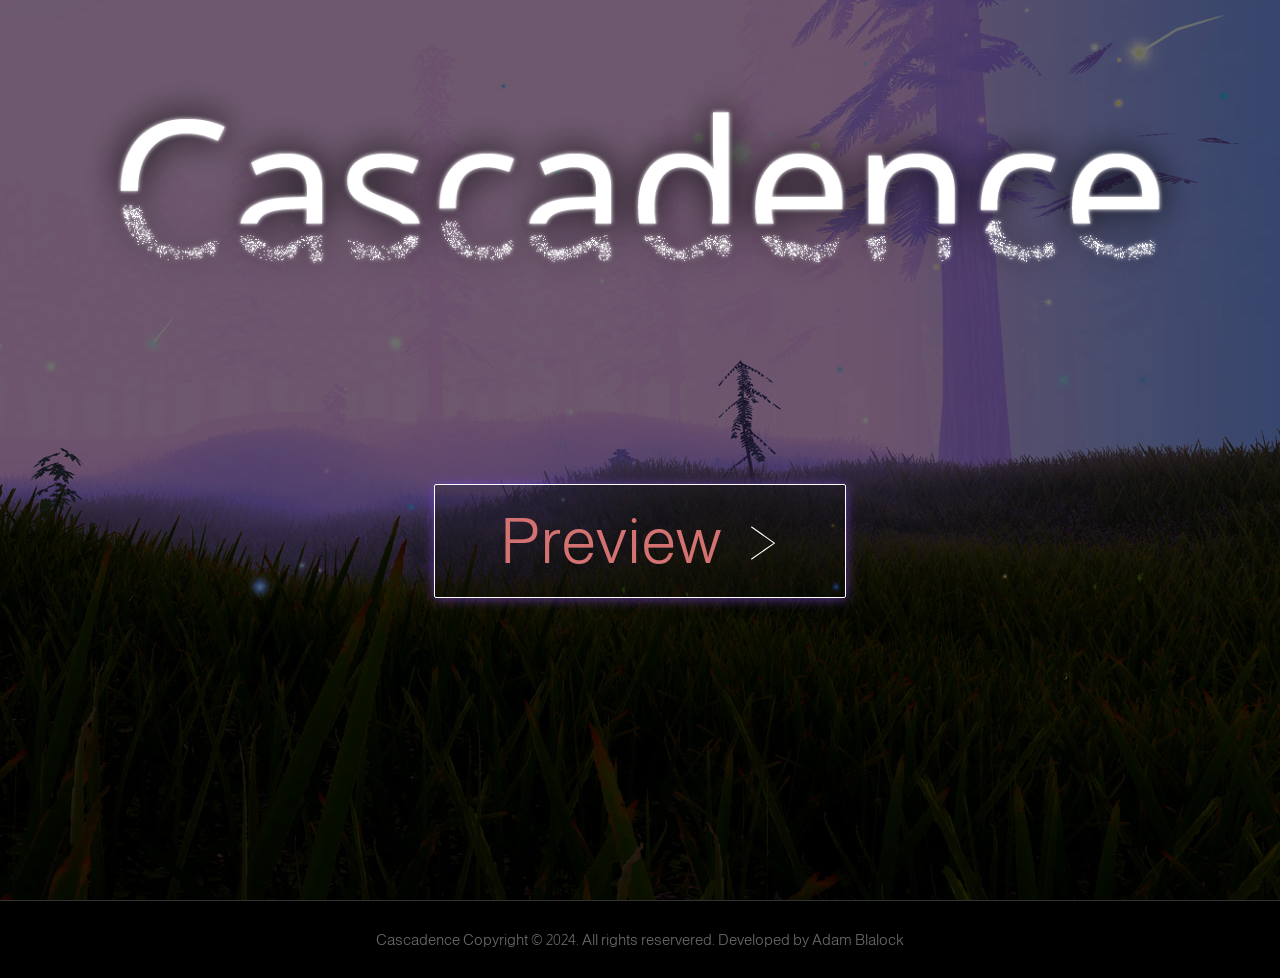
<file: index.html>
<!DOCTYPE html>
<html>
    <head>
        <meta charset="UTF-8">
        <title>Cascadence</title>
        <meta name="author" content="Adam Blalock">
        <meta name="description"
            content="Cascadence - Survive and ultimately escape a foreign world using your creativity to assemble defenses with physics-based building.">
        <meta name="keywords" content="game">
        <meta property="og:image" content="https://cascadencegame.com/static/imgs/WebsiteOGImg.jpg">
        <meta property="og:title" content="Cascadence" />
        <meta property="og:site_name" content="Cascadence" />
        <meta name="viewport" content="width=device-width, initial-scale=1, minimum-scale=1" />
        <meta property="og:url" content="https://cascadencegame.com/" />
        <meta property="og:description"
            content="Cascadence - Survive and ultimately escape a foreign world using your creativity to assemble defenses with physics-based building." />
            <link rel="preconnect" href="https://fonts.googleapis.com">
            <link rel="preconnect" href="https://fonts.gstatic.com" crossorigin>
            <link href="https://fonts.googleapis.com/css2?family=Almarai:wght@300&display=swap" rel="stylesheet">
        <link rel="stylesheet" href="static/stylesheet.css?v=2"" type=" text/css">
        <link rel="apple-touch-icon" sizes="180x180" href="static/imgs/icons/apple-touch-icon.png">
        <link rel="icon" type="image/png" sizes="32x32" href="static/imgs/icons/favicon-32x32.png">
        <link rel="icon" type="image/png" sizes="16x16" href="static/imgs/icons/favicon-16x16.png">
        <link rel="icon" href="/favicon.ico?v=2" />
        <link rel="manifest" href="static/site.webmanifest">
        <meta name="theme-color" content="#ffffff">
    </head>

    <body>
        <main id="cont">
            <section>
                <div>
                    <video onloadeddata="this.play();" poster="static/imgs/VideoPoster.jpg" autoplay muted loop preload="auto" playsinline id="vid-bg">
                        <source src="https://github.com/arblalock/Cascadence/raw/main/static/CascadenceTrailerWebsite.mp4" type="video/mp4">
                    </video>
                </div>
                <div id="vid-overlay">
                    <div id="logo-cont">
                        <img id="logo" src="static/imgs/logo_w_effects.png" alt="logo">
                    </div>
                    <div id="dl-btn-cont">
                        <a id="dl-btn" href="https://store.steampowered.com/app/2225090/Cascadence/">Preview <span><img id="ic-caret" src = "static/imgs/caret.svg" /></span></a>
                    </div>
                </div>
            </section>


            <footer>
                <div class="f-cont copyright">Cascadence Copyright © 2024. All rights reservered. Developed by Adam Blalock
                </div>
            </footer>
        </main>
    </body>

</html>
</file>
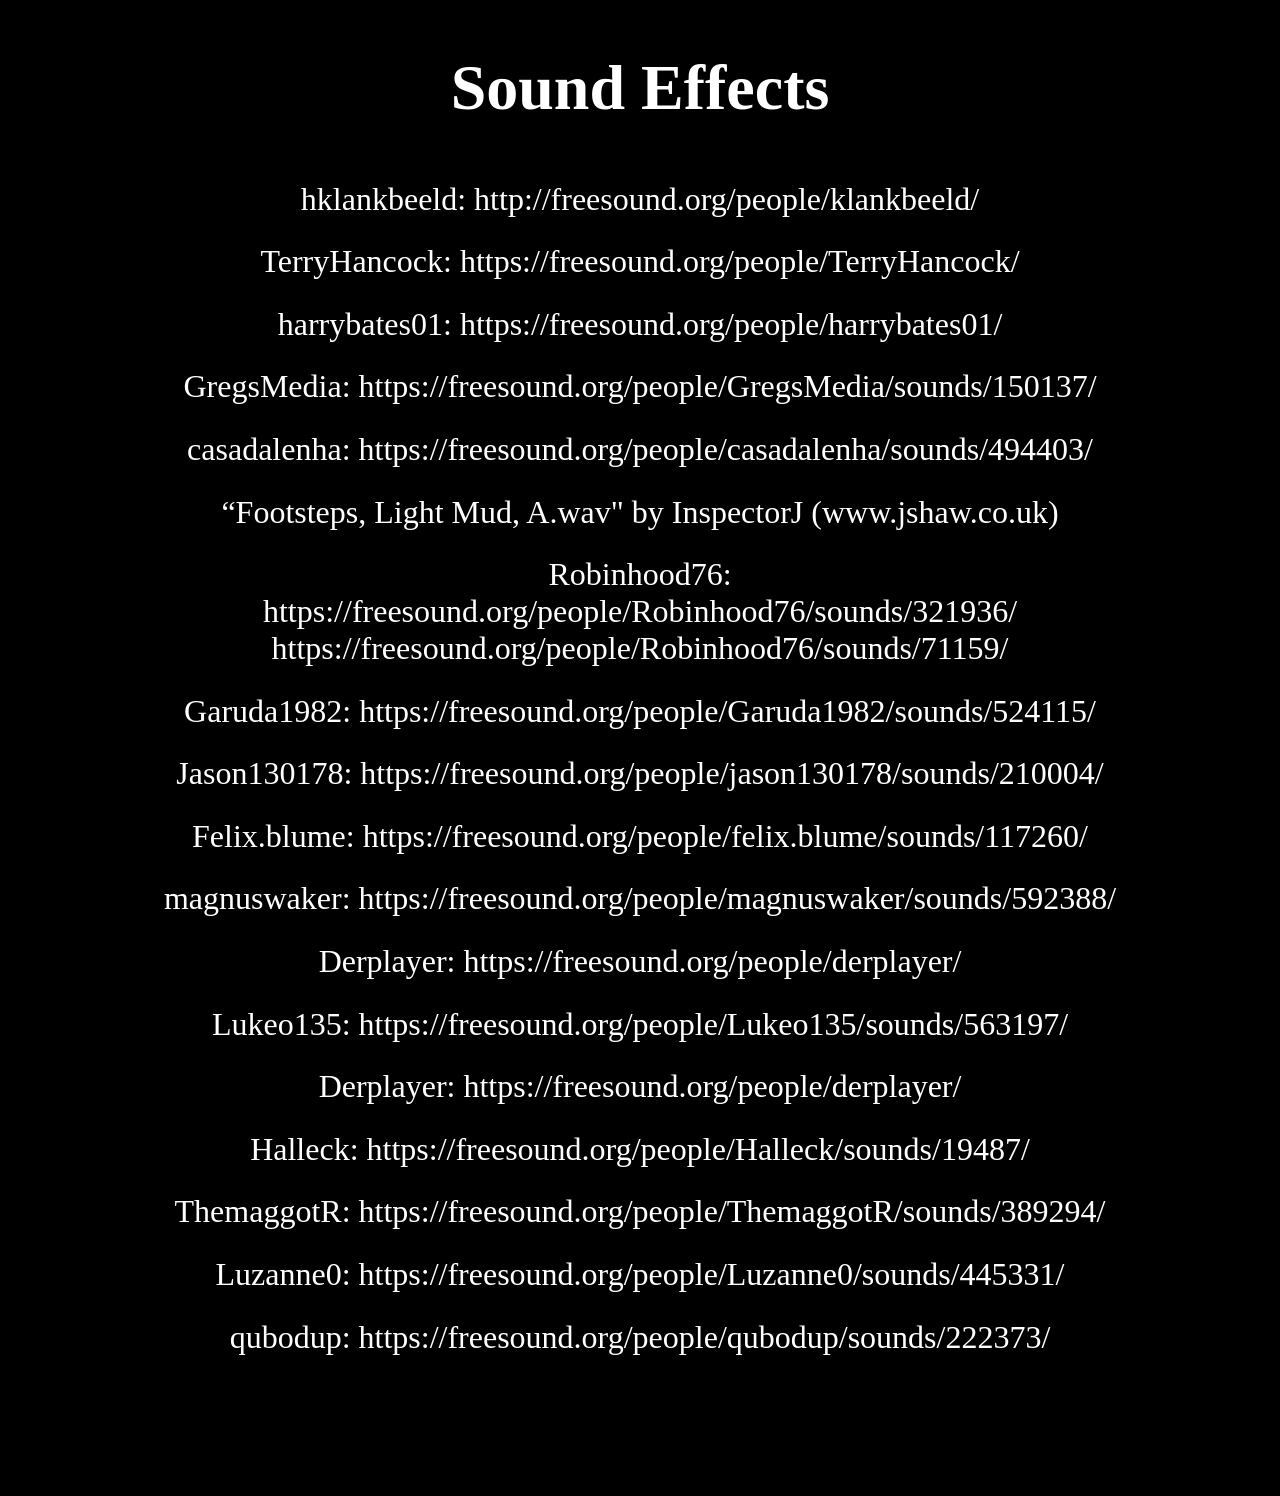
<file: credits/credits.html>
<style>
    .list-item{
        margin: .4em;
        text-align: center;
    }
</style>

<body style="background-color: black;">
    <div style = "display:flex; flex-direction: column; align-items: center; justify-content: center; color: white; font-size: 2em; margin-bottom: 4em;">
        <h1>
            Sound Effects
        </h1>
        <div class="list-item">
            hklankbeeld: http://freesound.org/people/klankbeeld/ 
        </div>
        <div class="list-item">
            TerryHancock: https://freesound.org/people/TerryHancock/ 
        </div>
        <div class="list-item">
            harrybates01: https://freesound.org/people/harrybates01/
        </div>
        <div class="list-item">
            GregsMedia: https://freesound.org/people/GregsMedia/sounds/150137/
        </div>
        <div class="list-item">
            casadalenha: https://freesound.org/people/casadalenha/sounds/494403/
        </div>
        <div class="list-item">
            “Footsteps, Light Mud, A.wav" by InspectorJ (www.jshaw.co.uk)
        </div>
        <div class="list-item">
            Robinhood76: <br> https://freesound.org/people/Robinhood76/sounds/321936/ 
            <br> 
            https://freesound.org/people/Robinhood76/sounds/71159/ 
        </div>
        <div class="list-item">
            Garuda1982: https://freesound.org/people/Garuda1982/sounds/524115/
        </div>
        <div class="list-item">
            Jason130178: https://freesound.org/people/jason130178/sounds/210004/ 
        </div>
        <div class="list-item">
            Felix.blume: https://freesound.org/people/felix.blume/sounds/117260/
        </div>
        <div class="list-item">
            magnuswaker: https://freesound.org/people/magnuswaker/sounds/592388/
        </div>
        <div class="list-item">
            Derplayer: https://freesound.org/people/derplayer/
        </div>
        <div class="list-item">
            Lukeo135: https://freesound.org/people/Lukeo135/sounds/563197/
        </div>
        <div class="list-item">
            Derplayer: https://freesound.org/people/derplayer/
        </div>
        <div class="list-item">
            Halleck: https://freesound.org/people/Halleck/sounds/19487/ 
        </div>
        <div class="list-item">
            ThemaggotR: https://freesound.org/people/ThemaggotR/sounds/389294/ 
        </div>
        <div class="list-item">
            Luzanne0: https://freesound.org/people/Luzanne0/sounds/445331/
        </div>
        <div class="list-item">
            qubodup: https://freesound.org/people/qubodup/sounds/222373/
        </div>
    </div>
</body>
</file>
<file: static/stylesheet.css>
body {
    font-family: "Almarai", sans-serif;
    font-weight: 200;
    background-color: rgb(0, 0, 0);
    color: white;
    margin: 0px;
    min-width: 370px;
}

#vid-overlay {
    display: flex;
    flex-direction: column;
    align-items: center;
    position: relative;
    right: 0;
    bottom: 0;
    min-width: 100%;
    min-height: 100vh;
    background-color: rgba(0, 0, 0, 0.563);
}

#vid-bg {
    position: fixed;
    right: 0;
    bottom: 0;
    min-width: 100%;
    min-height: 100%;
}

#logo {
    width: 90%;
    max-width: 1400px;
}

#logo-cont {
    width: 100%;
    display: flex;
    align-items: center;
    justify-content: center;
}


#dl-btn-cont {
    width: 100%;
    margin-top: 100px;
    display: flex;
    align-items: center;
    justify-content: center;
}

#ic-caret {
    margin-left: 20px;
    max-width: 40px;
    height: auto;
}

#dl-btn {
    width: 80%;
    max-width: 410px;
    text-align: center;
    font-size: 4rem;
    padding: 20px 0px;
    background-color: rgb(13 13 13 / 23%);
    color: #d47171;
    box-shadow: 0 1px 12px rgba(128, 69, 218, 0.71);
    border: 1px solid white;
    border-radius: 2px;
    text-decoration: none;
    transition: background-color .1s ease-in-out, transform .2s ease-in-out, border-color .2s ease-in-out;
    display: flex;
    justify-content: center;
    align-items: center;
}

#dl-btn:hover {
    cursor: pointer;
    background-color: rgba(13, 13, 13, 0.379);
    box-shadow: 0 0px 18px rgba(129, 69, 218, 0.789);
    transform: scale(1.1);
}

#dl-btn:active {
    transform: translate(0px, 3px);
    transform: scale(1);
    box-shadow: 0;
}

footer {
    position: relative;
    z-index: 10;
    background-color: black;
    border-top: 1px solid rgba(100, 100, 100, 0.5);
    display: flex;
    flex-direction: column;
    justify-content: center;
    padding: 30px;
    font-size: 15px;
    align-items: center;
    text-align: center;
    color: rgb(106, 106, 106);
}

.f-row {
    margin-top: 2px;
}

@media (600px <=width <=1000px) {

    #vid-overlay {
        padding-top: 20%;

    }

    #dl-btn-cont {
        margin-top: 50px;
    }

    #dl-btn {
        font-size: 2.1rem;
        width: 20%;
        min-width: 220px;
        height: 30px;
    }

    #ic-caret {
        max-width: 20px;
    }
}

@media (width <=600px) {

    #vid-overlay {
        padding-top: 55%;

    }

    #dl-btn-cont {
        margin-top: 30px;
    }

    #dl-btn {
        font-size: 1.4rem;
        width: 120px;
        padding: 15px;
        height: 20px;
    }

    #ic-caret {
        max-width: 15px;
        margin-left: 10px;
    }
}
</file>
